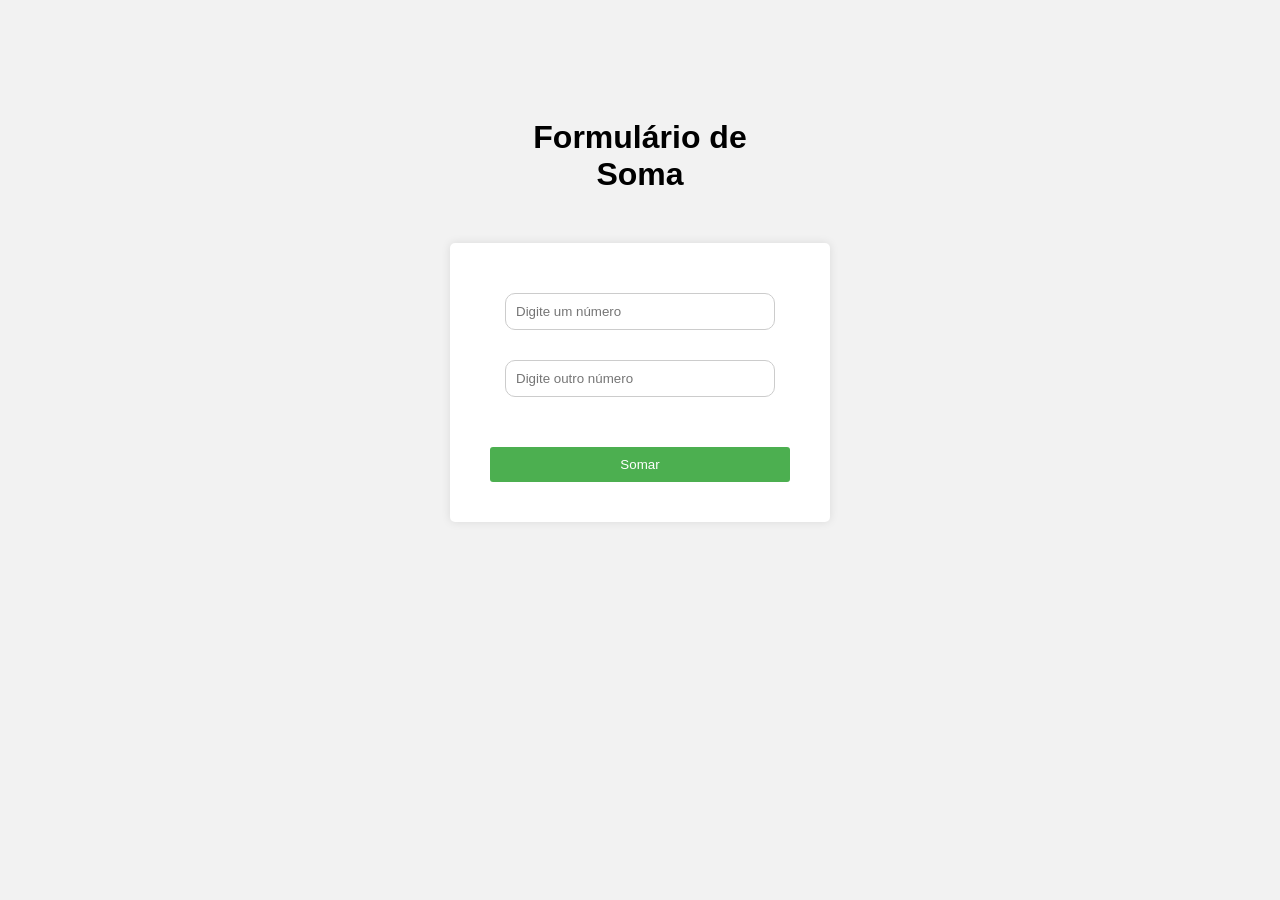
<file: Atividade15/index.html>
<!DOCTYPE html>
<html lang="pt-br">
<head>
    <meta charset="UTF-8">
    <meta name="viewport" content="width=device-width, initial-scale=1.0">
    <title>Exemplo de Formulário</title>
    <link rel="stylesheet" href="../css/style.css">
</head>
<body>
    <div class="form-container">
    <h1>Formulário de Soma</h1>
        <form action="./soma15.php" method="post">
        <input type="text" name="num1" placeholder="Digite um número" required>
        <input type="text" name="num2" placeholder="Digite outro número" required>
        <button type="submit">Somar</button>
    </form>
    </div>
</body>
</html>
</file>
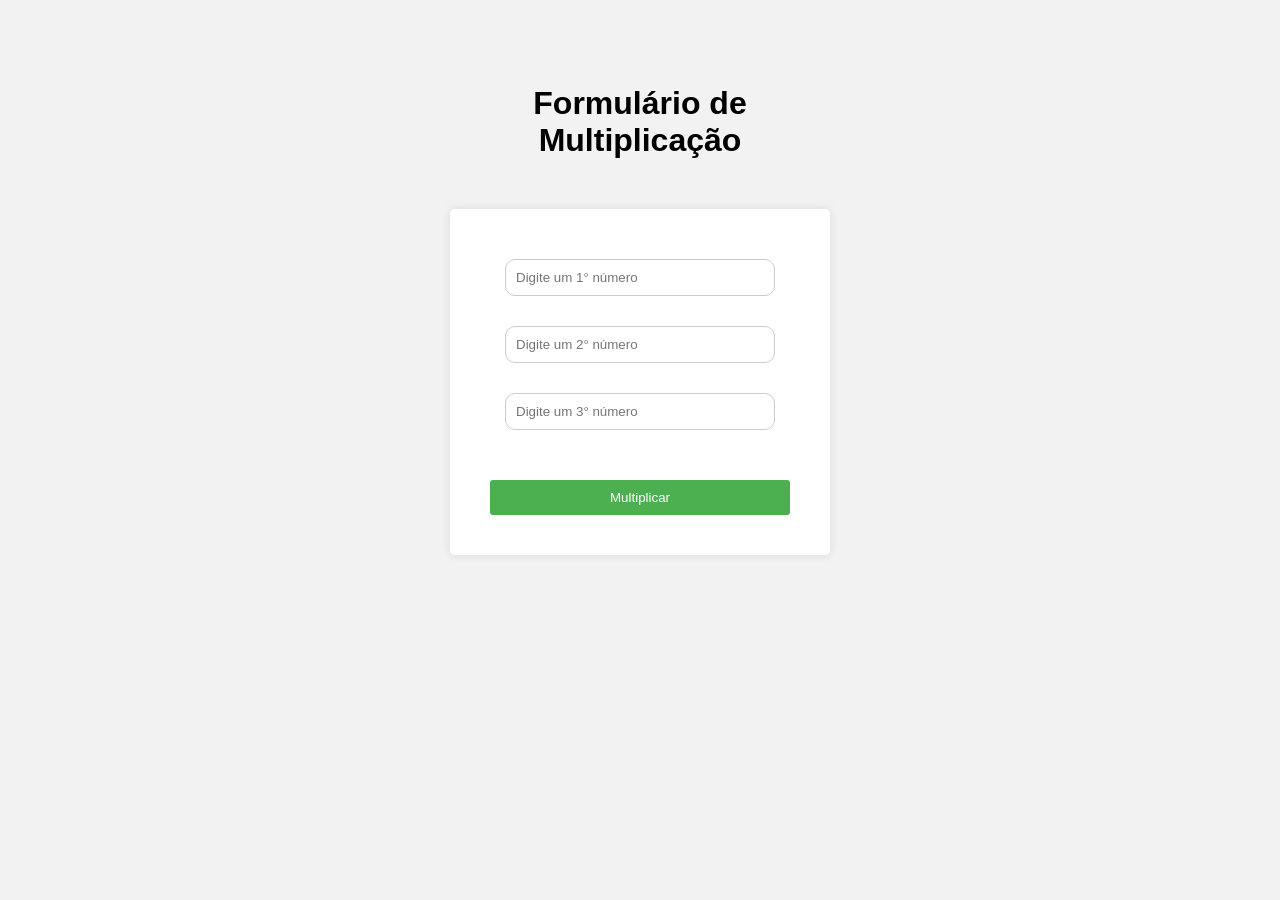
<file: Atividade16/index.html>
<!DOCTYPE html>
<html lang="pt-br">
<head>
    <meta charset="UTF-8">
    <meta name="viewport" content="width=device-width, initial-scale=1.0">
    <title>Exemplo de Formulário</title>
    <link rel="stylesheet" href="../css/style.css">
</head>
<body>
    <div class="form-container">
    <h1>Formulário de Multiplicação</h1>
        <form action="./multi16.php" method="post">
        <input type="text" name="num1" placeholder="Digite um 1° número" required>
        <input type="text" name="num2" placeholder="Digite um 2° número" required>
        <input type="text" name="num3" placeholder="Digite um 3° número" required>   
        
        <button type="submit">Multiplicar</button>
    </form>
    </div>
</body>
</html>
</file>
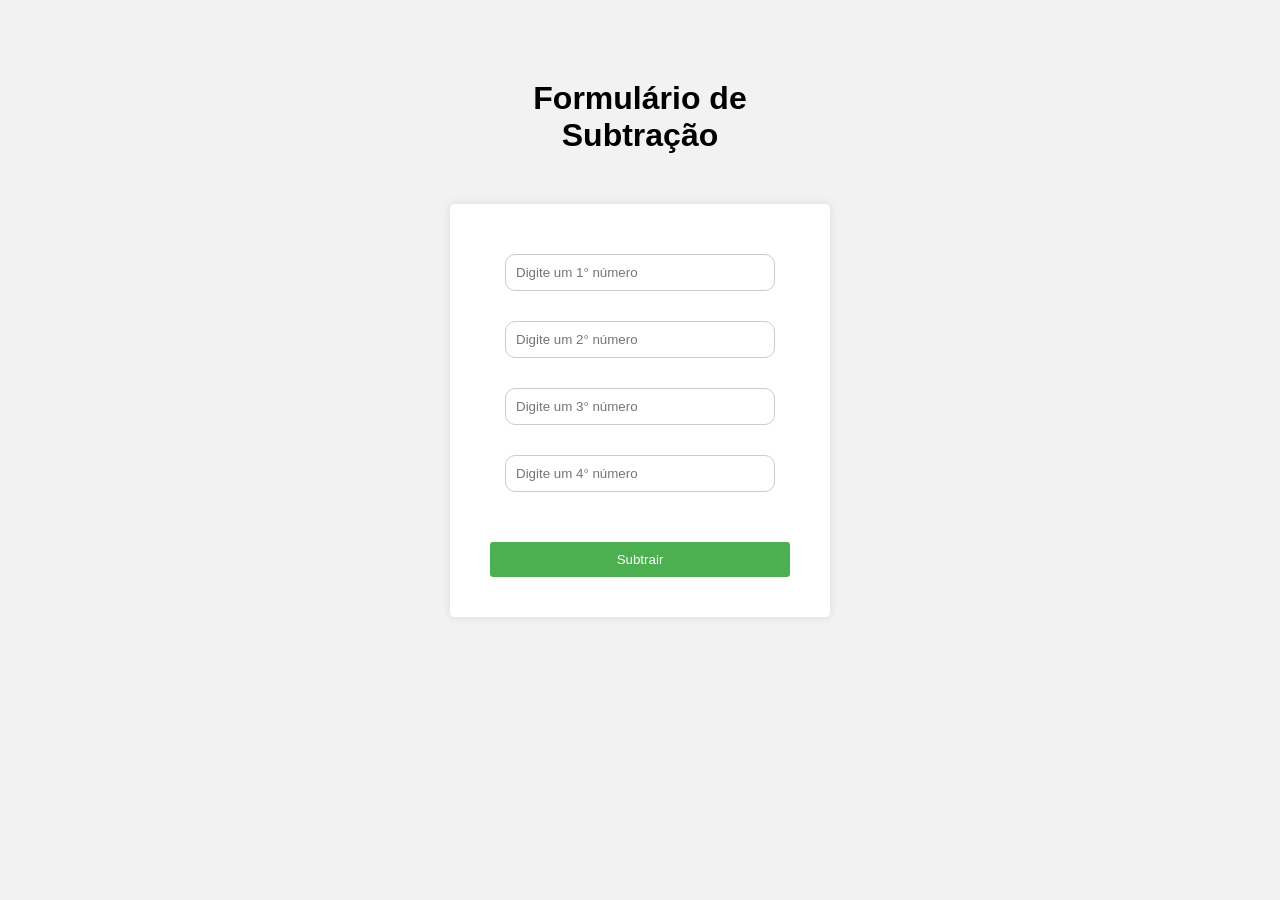
<file: Atividade17/index.html>
<!DOCTYPE html>
<html lang="pt-br">
<head>
    <meta charset="UTF-8">
    <meta name="viewport" content="width=device-width, initial-scale=1.0">
    <title>Exemplo de Formulário</title>
    <link rel="stylesheet" href="../css/style.css">
</head>
<body>
    <div class="form-container">
    <h1>Formulário de Subtração</h1>
        <form action="./sub17.php" method="post">
        <input type="text" name="num1" placeholder="Digite um 1° número" required>
        <input type="text" name="num2" placeholder="Digite um 2° número" required>
        <input type="text" name="num3" placeholder="Digite um 3° número" required> 
        <input type="text" name="num4" placeholder="Digite um 4° número" required>
        
        <button type="submit">Subtrair</button>
    </form>
    </div>
</body>
</html>
</file>
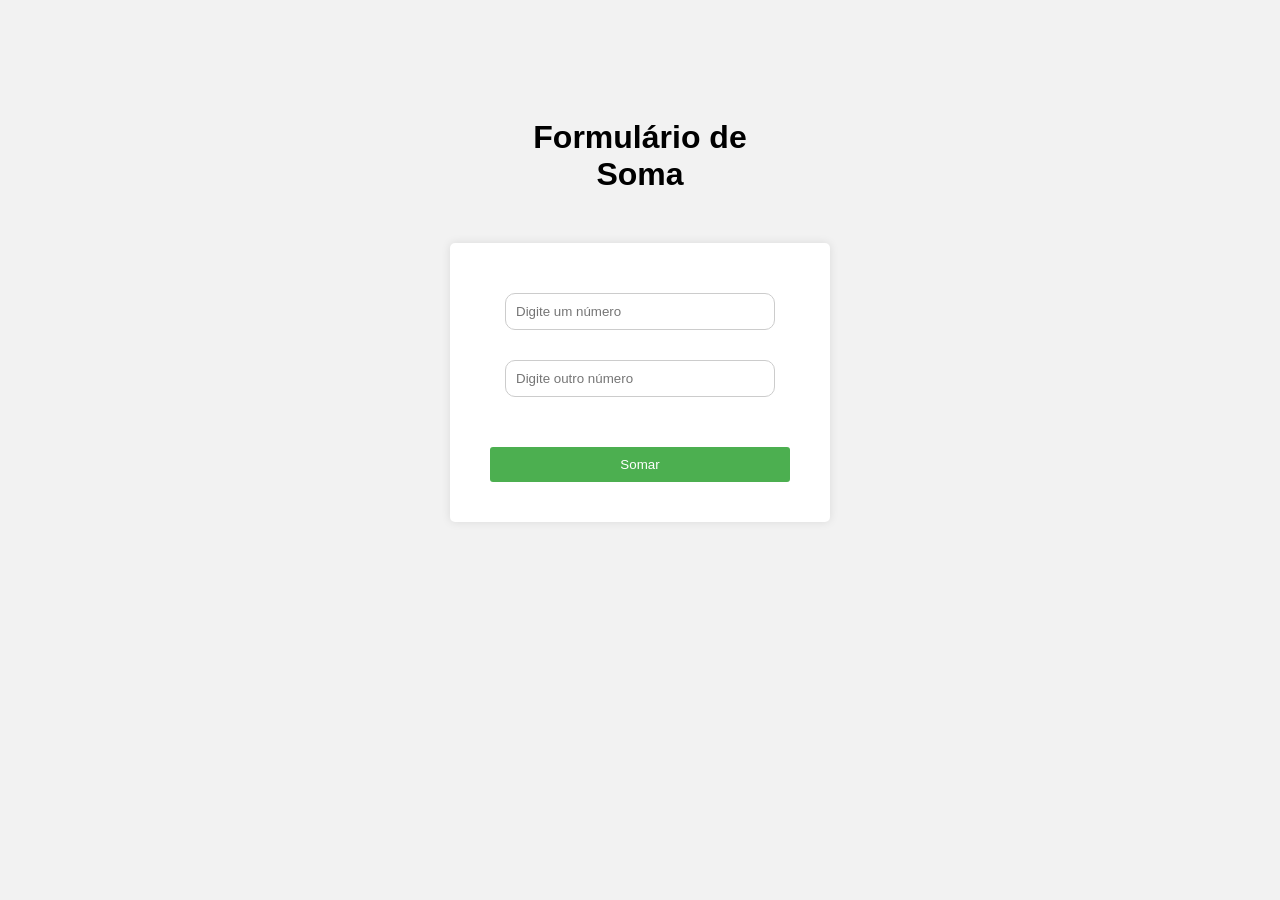
<file: getpost/exe.html>
<!DOCTYPE html>
<html lang="pt-br">
<head>
    <meta charset="UTF-8">
    <meta name="viewport" content="width=device-width, initial-scale=1.0">
    <title>Exemplo de Formulário</title>
    <link rel="stylesheet" href="../css/style.css">
</head>
<body>
    <div class="form-container">
    <h1>Formulário de Soma</h1>
        <form action="./soma.php" method="post">
        <input type="text" name="num1" placeholder="Digite um número" required>
        <input type="text" name="num2" placeholder="Digite outro número" required>
        <button type="submit">Somar</button>
    </form>
    </div>
</body>
</html>
</file>
<file: css/style.css>
/* Reset básico */
*{
    margin: 0; /* Remove a margem padrão */
    padding: 0; /* Remove o preenchimento padrão */
}

/* Estilo da página */
body{
    background-color: #f2f2f2; /* Define a cor de fundo da página */
    font-family: Arial, sans-serif; /* Define a fonte usada na página */
}

/* Título principal */
h1{
    text-align: center; /* Centraliza o título */
    margin-top: 60px; /* Adiciona espaço acima do título */
    margin-bottom: 30px; /* Adiciona espaço abaixo do título */
}

/* Container do formulário */
.form-container{
    display: flex; /* Usa flexbox para organizar os itens */
    flex-direction: column; /* Coloca os itens em coluna */
    width: 300px; /* Define a largura do container */
    margin: 20px auto 50px; /* Centraliza horizontalmente e adiciona margem */
    justify-content: center; /* Centraliza verticalmente os itens */
    align-items: center; /* Centraliza horizontalmente os itens */
    min-height: 60vh; /* Garante altura mínima para centralizar */
    gap: 20px; /* Adiciona espaço entre os itens */
}

/* Estilo do formulário */
form{
    width: 100%; /* Faz o formulário ocupar toda a largura */
    background-color: #fff; /* Define a cor de fundo do formulário */
    padding: 40px; /* Adiciona espaço interno */
    border-radius: 5px; /* Arredonda as bordas */
    box-shadow: 0 0 10px rgba(0,0,0,0.1); /* Adiciona sombra ao formulário */
}

/* Campos de entrada */
input{
    display: block; /* Faz os inputs ficarem em bloco */
    width: 90%; /* Reduz a largura para ficar mais centralizada */
    max-width: 400px; /* Define uma largura máxima */
    padding: 10px; /* Adiciona espaço interno */
    margin: 10px auto 30px; /* Centraliza os inputs e adiciona espaço */
    border: 1px solid #ccc; /* Define a borda cinza */
    border-radius: 10px; /* Arredonda as bordas */
    box-sizing: border-box; /* Faz a largura incluir padding e borda */
}

/* Botão de envio */
button{
    width: 100%; /* Faz o botão ocupar toda a largura */
    padding: 10px; /* Adiciona espaço interno */
    margin-top: 20px; /* Dá espaço entre os inputs e o botão */
    background-color: #4CAF50; /* Define a cor verde do botão */
    color: white; /* Define a cor do texto */
    border: none; /* Remove a borda padrão */
    border-radius: 3px; /* Arredonda as bordas */
    cursor: pointer; /* Muda o cursor ao passar sobre o botão */
}

button:hover{
    background-color: #1e41f0; /* Muda a cor do botão ao passar o mouse */
}
</file>
